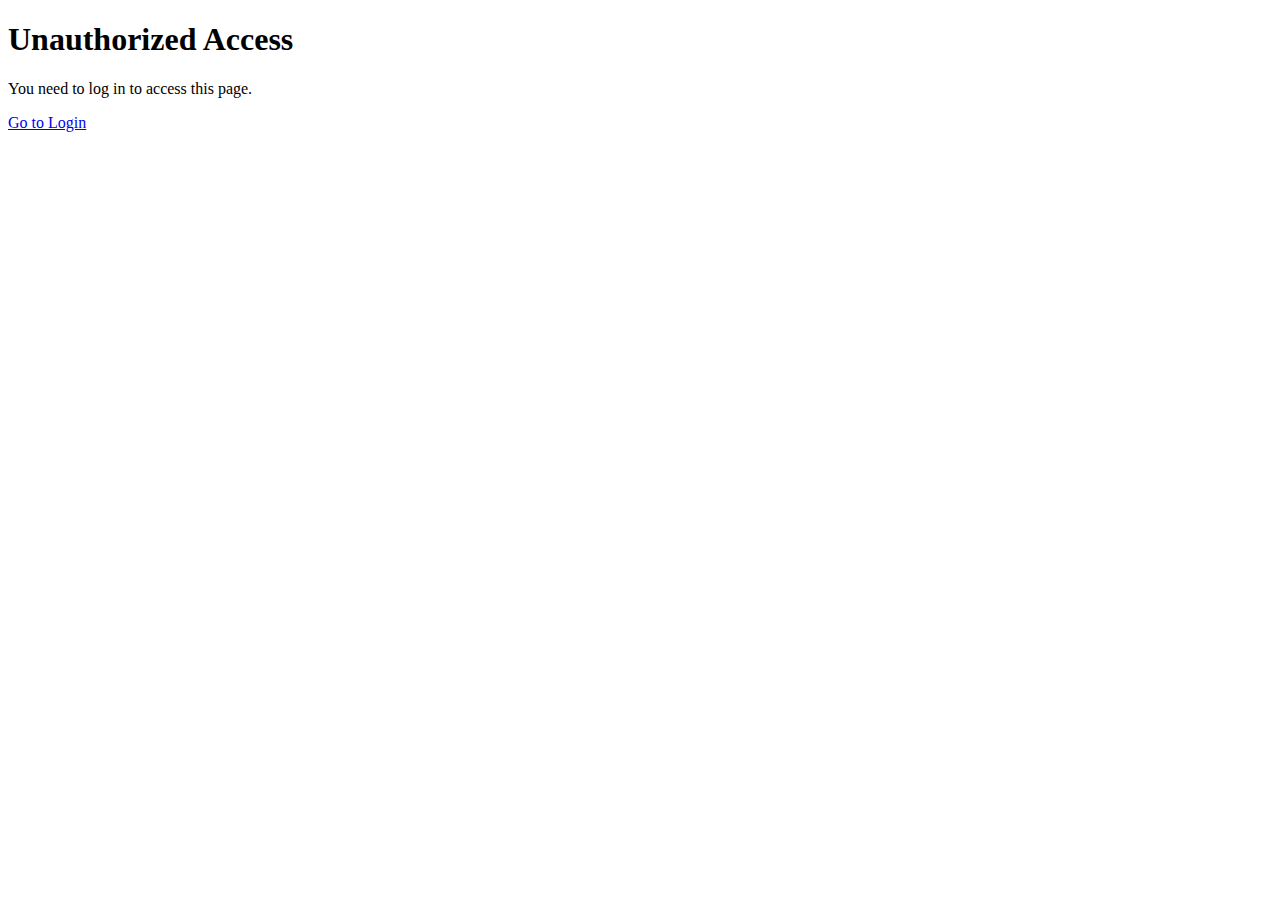
<file: src/main/resources/templates/error/unauthorized.html>
<!DOCTYPE html>
<html lang="en">
<head>
    <title>401 - Unauthorized</title>
</head>
<body>
<h1>Unauthorized Access</h1>
<p>You need to log in to access this page.</p>
<a href="/login">Go to Login</a>
</body>
</html>
</file>
